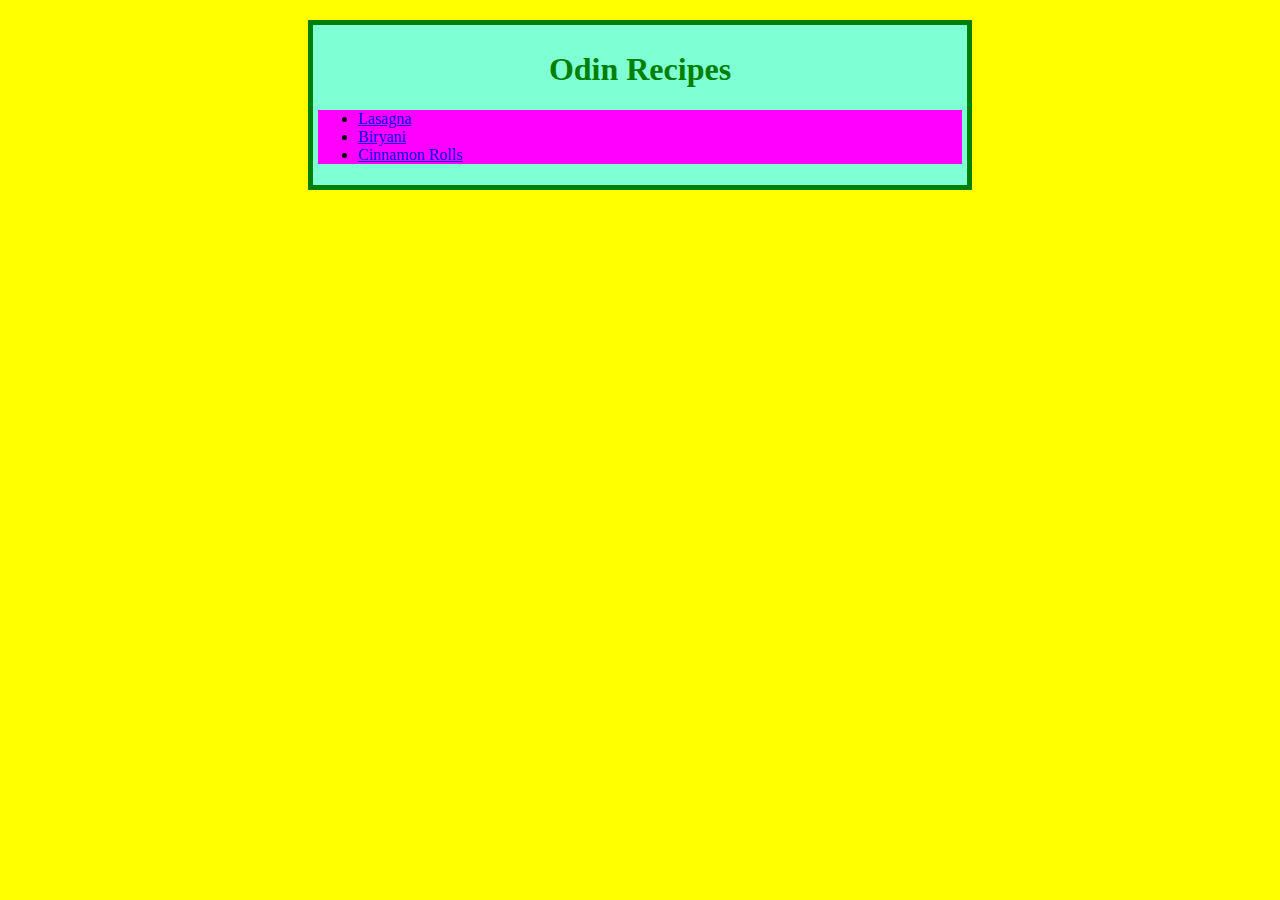
<file: index.html>
<!DOCTYPE html>
<html lang="en">
   <head>
      <link rel="stylesheet" href="style.css">
      <meta charset="utf-8">
      <title>Odin Recipes</title>
   </head>
   <body>
      <div>
         <h1>Odin Recipes</h1>
         <ul>
            <li><a href="recipes/lasagna.html">Lasagna</a></li>
            <li><a href="recipes/biryani.html">Biryani</a></li>
            <li><a href="recipes/cinnamon-rolls.html">Cinnamon Rolls</a></li>
         </ul>
      </div>
   </body>
</html>
</file>
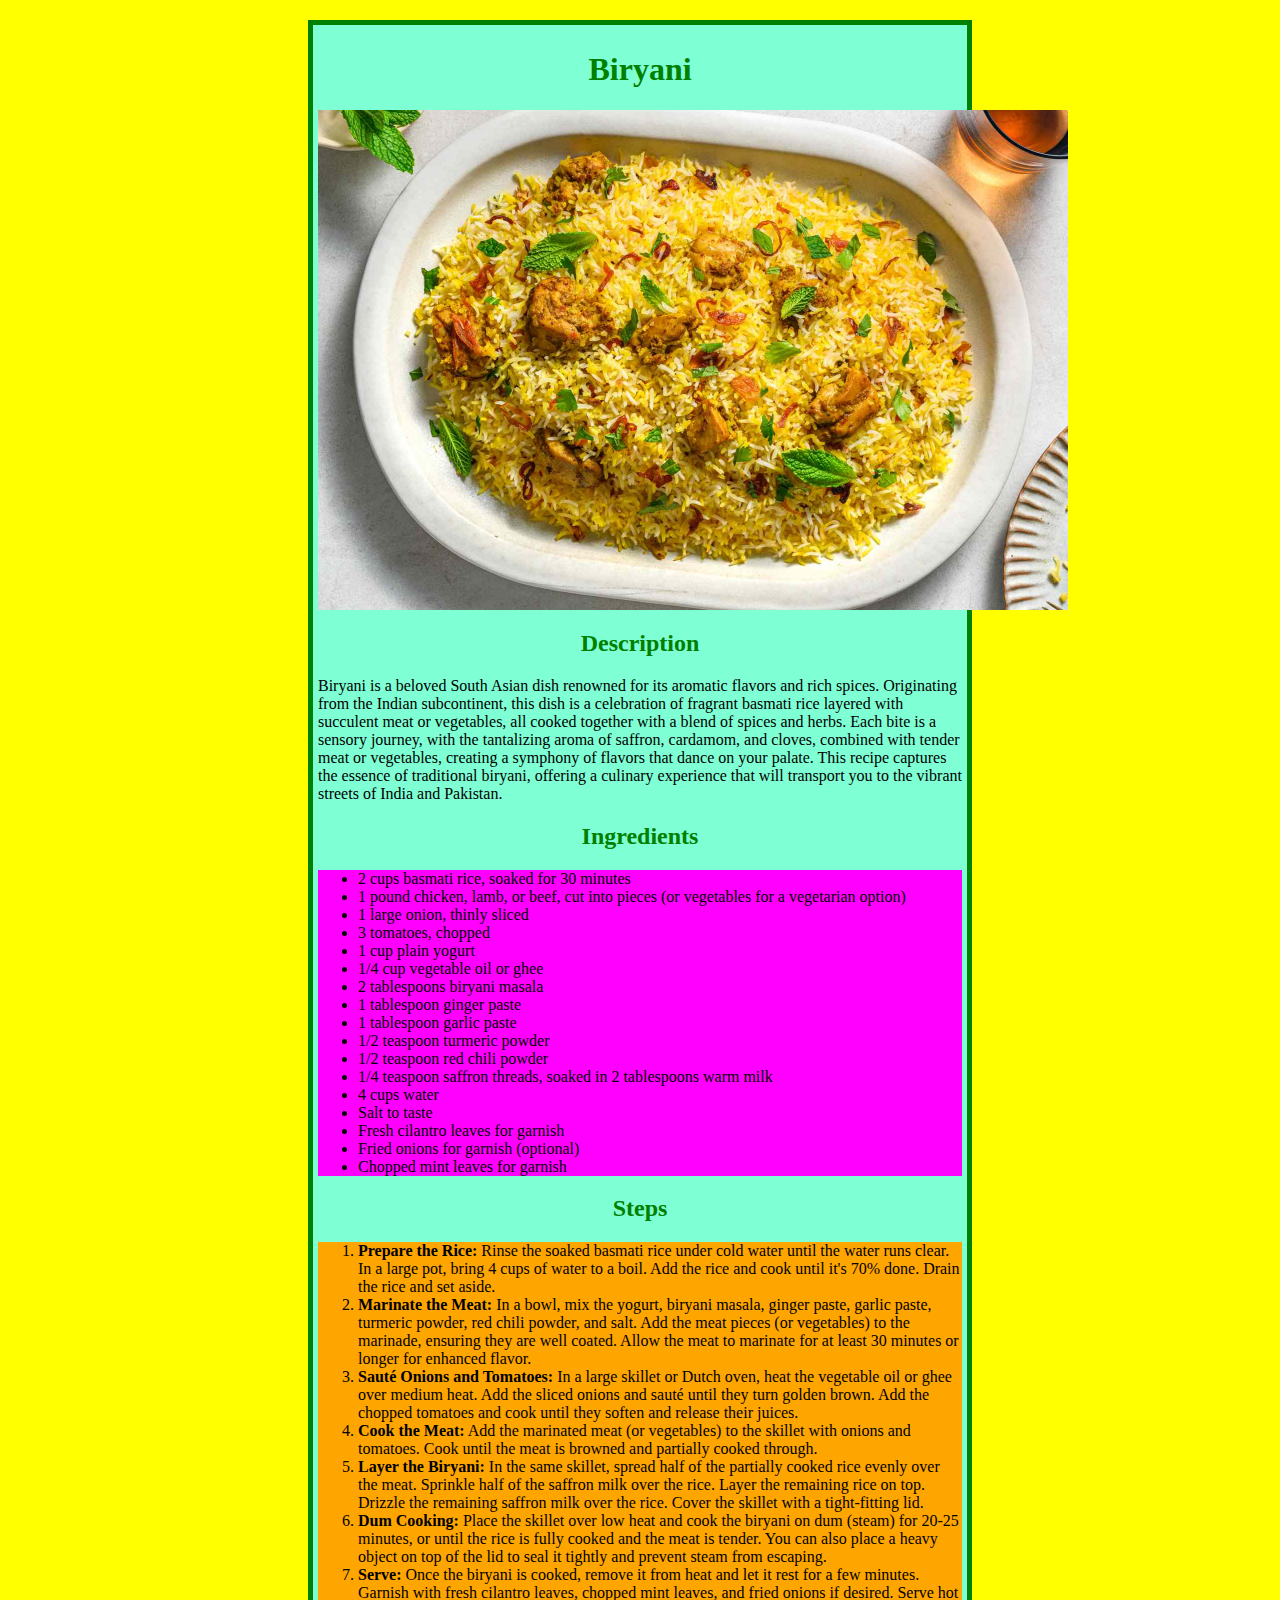
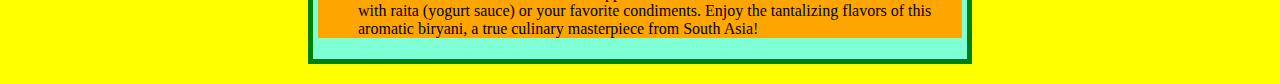
<file: recipes/biryani.html>
<!DOCTYPE html>
<html lang="en">
   <head>
      <link rel="stylesheet" href="../style.css">
      <meta charset="utf-8">
      <title>Biryani by Odin Recipes</title>
   </head>
   <body>
      <div>
         <h1>Biryani</h1>
         <img src="../imgs/biryani.jpg" width="750" height="500">
         <h2>Description</h2>
         <p>Biryani is a beloved South Asian dish renowned for its aromatic flavors and rich spices. Originating from the Indian subcontinent, this dish is a celebration of fragrant basmati rice layered with succulent meat or vegetables, all cooked together with a blend of spices and herbs. Each bite is a sensory journey, with the tantalizing aroma of saffron, cardamom, and cloves, combined with tender meat or vegetables, creating a symphony of flavors that dance on your palate. This recipe captures the essence of traditional biryani, offering a culinary experience that will transport you to the vibrant streets of India and Pakistan.
         </p>


         <h2>Ingredients</h3>
         <ul>
            <li>2 cups basmati rice, soaked for 30 minutes</li>
            <li>1 pound chicken, lamb, or beef, cut into pieces (or vegetables for a vegetarian option)</li>
            <li>1 large onion, thinly sliced</li>
            <li>3 tomatoes, chopped</li>
            <li>1 cup plain yogurt</li>
            <li>1/4 cup vegetable oil or ghee</li>
            <li>2 tablespoons biryani masala</li>
            <li>1 tablespoon ginger paste</li>
            <li>1 tablespoon garlic paste</li>
            <li>1/2 teaspoon turmeric powder</li>
            <li>1/2 teaspoon red chili powder</li>
            <li>1/4 teaspoon saffron threads, soaked in 2 tablespoons warm milk</li>
            <li>4 cups water</li>
            <li>Salt to taste</li>
            <li>Fresh cilantro leaves for garnish</li>
            <li>Fried onions for garnish (optional)</li>
            <li>Chopped mint leaves for garnish</li>
         </ul>
         <h2>Steps</h2>
         <ol>
            <li><strong>Prepare the Rice:</strong> Rinse the soaked basmati rice under cold water until the water runs clear. In a large pot, bring 4 cups of water to a boil. Add the rice and cook until it's 70% done. Drain the rice and set aside.</li>
            <li><strong>Marinate the Meat:</strong> In a bowl, mix the yogurt, biryani masala, ginger paste, garlic paste, turmeric powder, red chili powder, and salt. Add the meat pieces (or vegetables) to the marinade, ensuring they are well coated. Allow the meat to marinate for at least 30 minutes or longer for enhanced flavor.</li>
            <li><strong>Sauté Onions and Tomatoes:</strong> In a large skillet or Dutch oven, heat the vegetable oil or ghee over medium heat. Add the sliced onions and sauté until they turn golden brown. Add the chopped tomatoes and cook until they soften and release their juices.</li>
            <li><strong>Cook the Meat:</strong> Add the marinated meat (or vegetables) to the skillet with onions and tomatoes. Cook until the meat is browned and partially cooked through.</li>
            <li><strong>Layer the Biryani:</strong> In the same skillet, spread half of the partially cooked rice evenly over the meat. Sprinkle half of the saffron milk over the rice. Layer the remaining rice on top. Drizzle the remaining saffron milk over the rice. Cover the skillet with a tight-fitting lid.</li>
            <li><strong>Dum Cooking:</strong> Place the skillet over low heat and cook the biryani on dum (steam) for 20-25 minutes, or until the rice is fully cooked and the meat is tender. You can also place a heavy object on top of the lid to seal it tightly and prevent steam from escaping.</li>
            <li><strong>Serve:</strong> Once the biryani is cooked, remove it from heat and let it rest for a few minutes. Garnish with fresh cilantro leaves, chopped mint leaves, and fried onions if desired. Serve hot with raita (yogurt sauce) or your favorite condiments. Enjoy the tantalizing flavors of this aromatic biryani, a true culinary masterpiece from South Asia!</li>
         </ol>
      </div>
   </body>
</html>
</file>
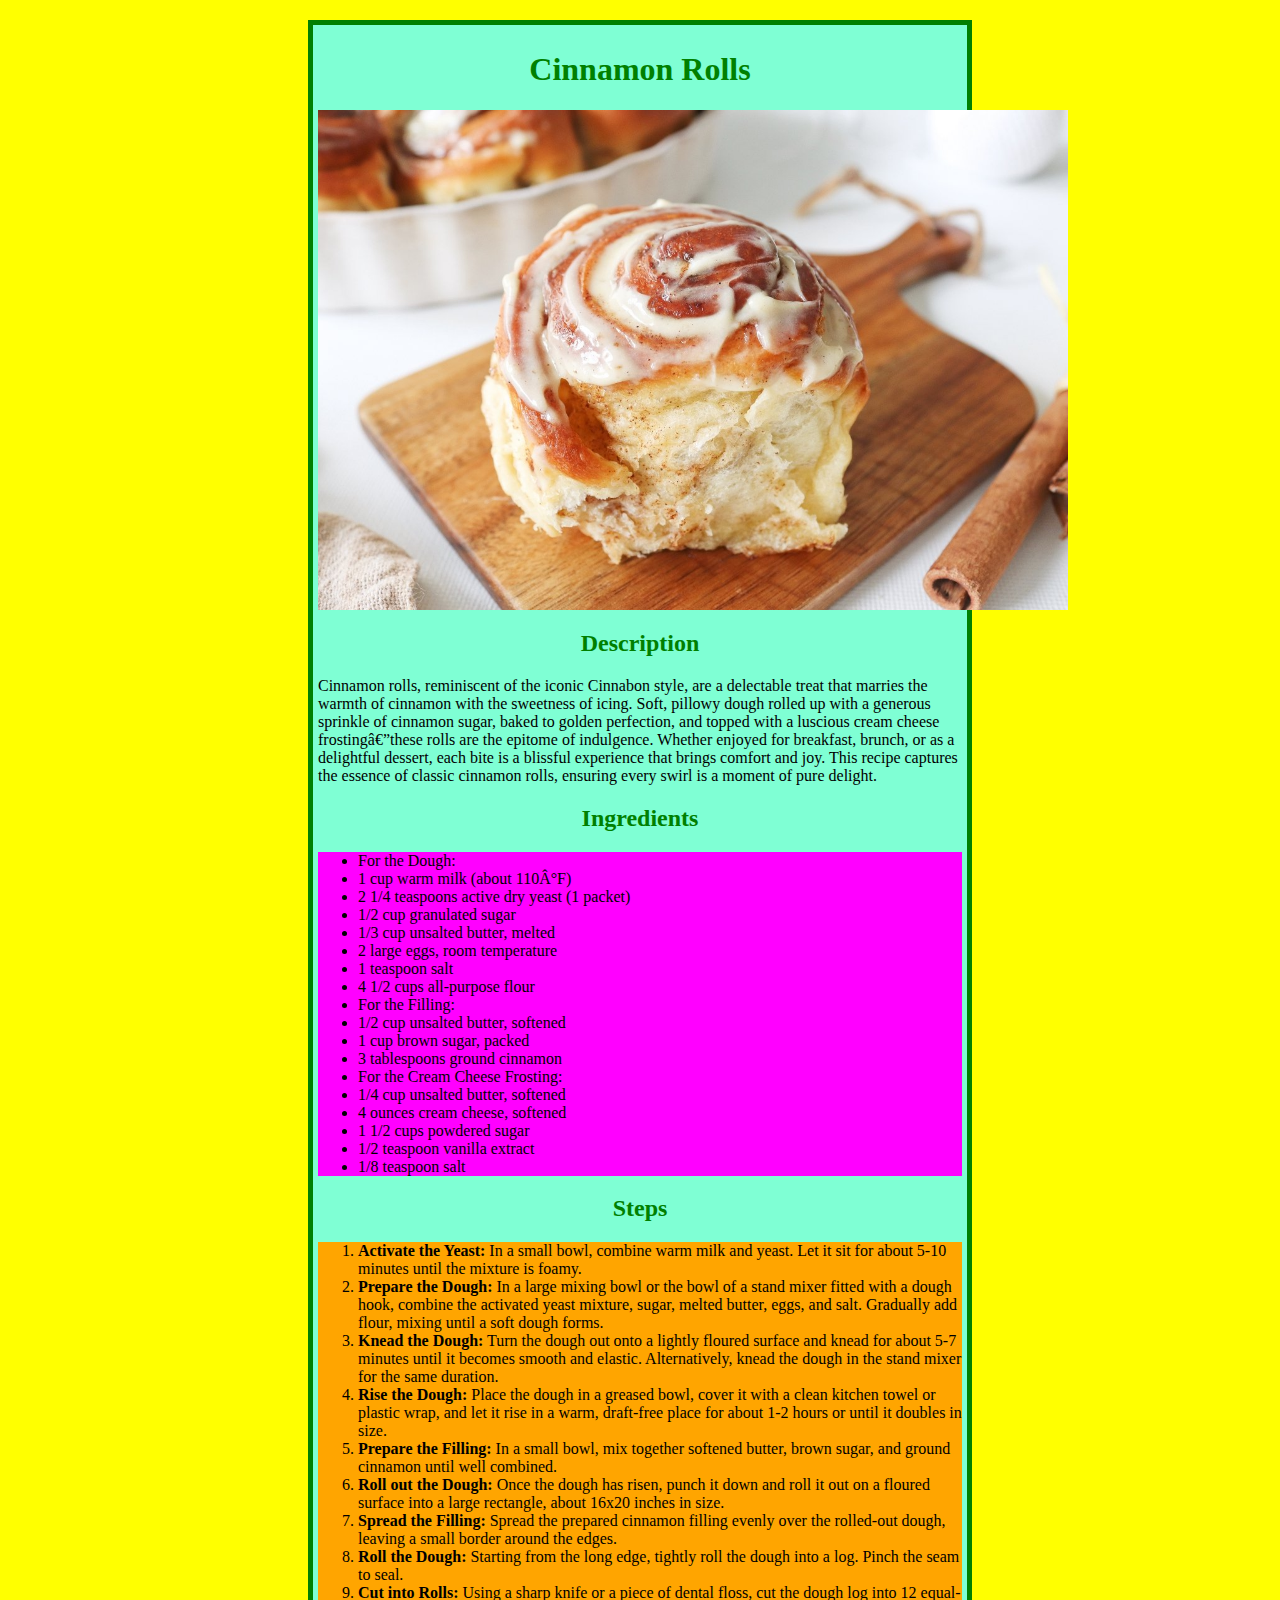
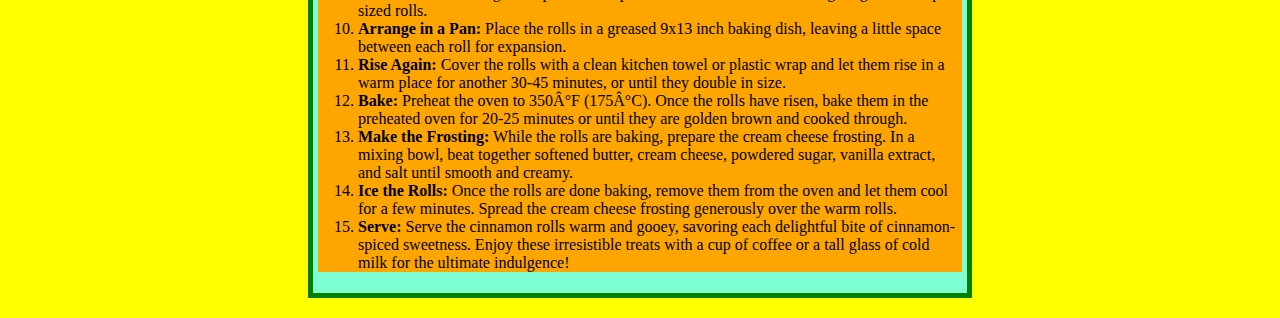
<file: recipes/cinnamon-rolls.html>
<!DOCTYPE html>
<html lang="en">
   <head>
      <link rel="stylesheet" href="../style.css"
      <meta charset="utf-8">
      <title>Cinnamon Rolls by Odin Recipes</title>
   </head>
   <body>
      <div>
         <h1>Cinnamon Rolls</h1>
         <img src="../imgs/cinnamon-rolls.jpg" width="750" height="500">
         <h2>Description</h2>
         <p>Cinnamon rolls, reminiscent of the iconic Cinnabon style, are a delectable treat that marries the warmth of cinnamon with the sweetness of icing. Soft, pillowy dough rolled up with a generous sprinkle of cinnamon sugar, baked to golden perfection, and topped with a luscious cream cheese frosting—these rolls are the epitome of indulgence. Whether enjoyed for breakfast, brunch, or as a delightful dessert, each bite is a blissful experience that brings comfort and joy. This recipe captures the essence of classic cinnamon rolls, ensuring every swirl is a moment of pure delight.
         </p>


         <h2>Ingredients</h3>
         <ul>
            <li>For the Dough:</li>
            <li>1 cup warm milk (about 110°F)</li>
            <li>2 1/4 teaspoons active dry yeast (1 packet)</li>
            <li>1/2 cup granulated sugar</li>
            <li>1/3 cup unsalted butter, melted</li>
            <li>2 large eggs, room temperature</li>
            <li>1 teaspoon salt</li>
            <li>4 1/2 cups all-purpose flour</li>
            <li>For the Filling:</li>
            <li>1/2 cup unsalted butter, softened</li>
            <li>1 cup brown sugar, packed</li>
            <li>3 tablespoons ground cinnamon</li>
            <li>For the Cream Cheese Frosting:</li>
            <li>1/4 cup unsalted butter, softened</li>
            <li>4 ounces cream cheese, softened</li>
            <li>1 1/2 cups powdered sugar</li>
            <li>1/2 teaspoon vanilla extract</li>
            <li>1/8 teaspoon salt</li>
         </ul>


         <h2>Steps</h2>
         <ol>
            <li><strong>Activate the Yeast:</strong> In a small bowl, combine warm milk and yeast. Let it sit for about 5-10 minutes until the mixture is foamy.</li>
            <li><strong>Prepare the Dough:</strong> In a large mixing bowl or the bowl of a stand mixer fitted with a dough hook, combine the activated yeast mixture, sugar, melted butter, eggs, and salt. Gradually add flour, mixing until a soft dough forms.</li>
            <li><strong>Knead the Dough:</strong> Turn the dough out onto a lightly floured surface and knead for about 5-7 minutes until it becomes smooth and elastic. Alternatively, knead the dough in the stand mixer for the same duration.</li>
            <li><strong>Rise the Dough:</strong> Place the dough in a greased bowl, cover it with a clean kitchen towel or plastic wrap, and let it rise in a warm, draft-free place for about 1-2 hours or until it doubles in size.</li>
            <li><strong>Prepare the Filling:</strong> In a small bowl, mix together softened butter, brown sugar, and ground cinnamon until well combined.</li>
            <li><strong>Roll out the Dough:</strong> Once the dough has risen, punch it down and roll it out on a floured surface into a large rectangle, about 16x20 inches in size.</li>
            <li><strong>Spread the Filling:</strong> Spread the prepared cinnamon filling evenly over the rolled-out dough, leaving a small border around the edges.</li>
            <li><strong>Roll the Dough:</strong> Starting from the long edge, tightly roll the dough into a log. Pinch the seam to seal.</li>
            <li><strong>Cut into Rolls:</strong> Using a sharp knife or a piece of dental floss, cut the dough log into 12 equal-sized rolls.</li>
            <li><strong>Arrange in a Pan:</strong> Place the rolls in a greased 9x13 inch baking dish, leaving a little space between each roll for expansion.</li>
            <li><strong>Rise Again:</strong> Cover the rolls with a clean kitchen towel or plastic wrap and let them rise in a warm place for another 30-45 minutes, or until they double in size.</li>
            <li><strong>Bake:</strong> Preheat the oven to 350°F (175°C). Once the rolls have risen, bake them in the preheated oven for 20-25 minutes or until they are golden brown and cooked through.</li>
            <li><strong>Make the Frosting:</strong> While the rolls are baking, prepare the cream cheese frosting. In a mixing bowl, beat together softened butter, cream cheese, powdered sugar, vanilla extract, and salt until smooth and creamy.</li>
            <li><strong>Ice the Rolls:</strong> Once the rolls are done baking, remove them from the oven and let them cool for a few minutes. Spread the cream cheese frosting generously over the warm rolls.</li>
            <li><strong>Serve:</strong> Serve the cinnamon rolls warm and gooey, savoring each delightful bite of cinnamon-spiced sweetness. Enjoy these irresistible treats with a cup of coffee or a tall glass of cold milk for the ultimate indulgence!</li>
         </ol>
      </div>
   </body>
</html>
</file>
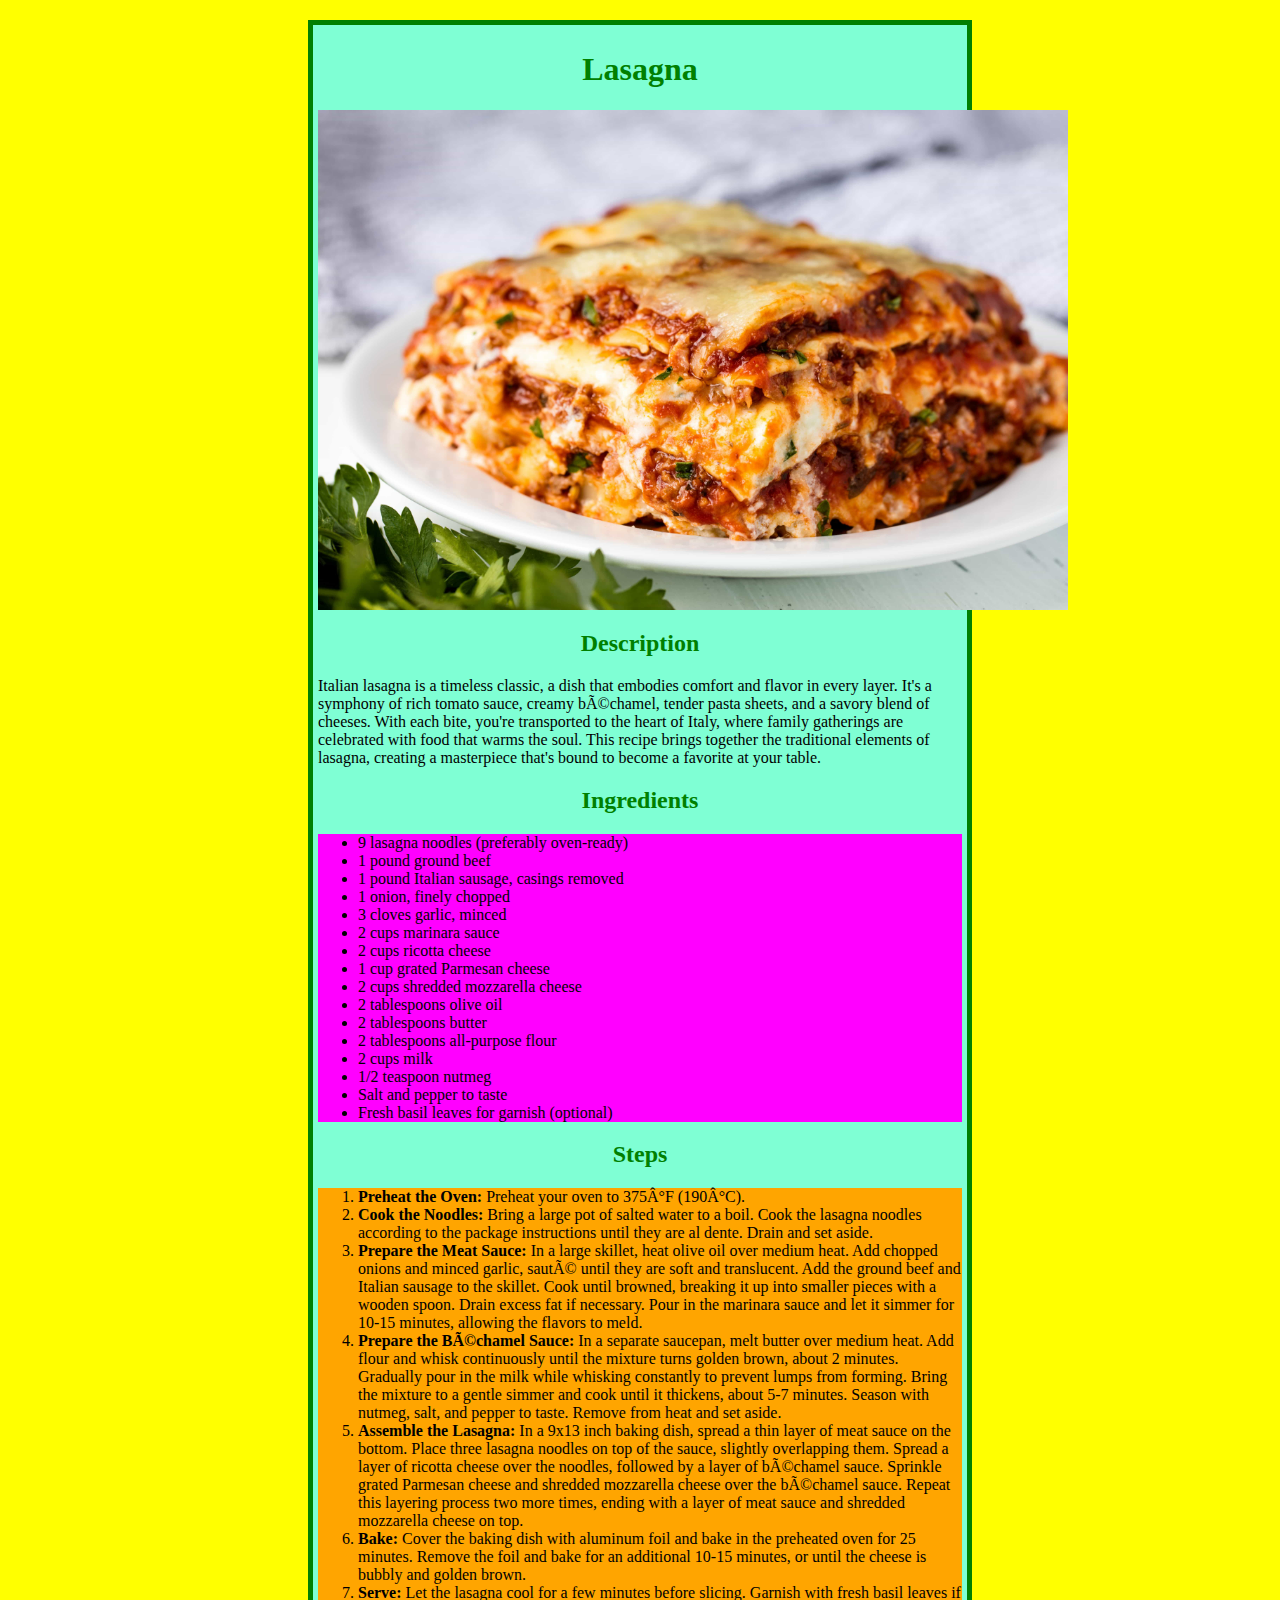
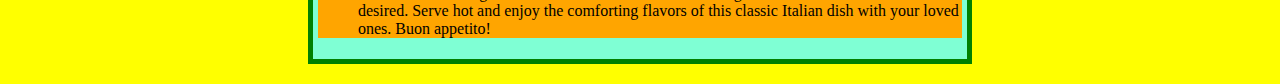
<file: recipes/lasagna.html>
<!DOCTYPE html>
<html lang="en">
   <head>
      <link rel="stylesheet" href="../style.css"
      <meta charset="utf-8">
      <title>Lasagna by Odin Recipes</title>
   </head>
   <body>
      <div>
      <h1>Lasagna</h1>
      <img src="../imgs/lasagna.jpg" width="750" height="500">
      <h2>Description</h2>
      <p>Italian lasagna is a timeless classic, a dish that embodies comfort and flavor in every layer. It's a symphony of rich tomato sauce, creamy béchamel, tender pasta sheets, and a savory blend of cheeses. With each bite, you're transported to the heart of Italy, where family gatherings are celebrated with food that warms the soul. This recipe brings together the traditional elements of lasagna, creating a masterpiece that's bound to become a favorite at your table.
</p>

      <h2>Ingredients</h3>
      <ul>
         <li>9 lasagna noodles (preferably oven-ready)</li>
         <li>1 pound ground beef</li>
         <li>1 pound Italian sausage, casings removed</li>
         <li>1 onion, finely chopped</li>
         <li>3 cloves garlic, minced</li>
         <li>2 cups marinara sauce</li>
         <li>2 cups ricotta cheese</li>
         <li>1 cup grated Parmesan cheese</li>
         <li>2 cups shredded mozzarella cheese</li>
         <li>2 tablespoons olive oil</li>
         <li>2 tablespoons butter</li>
         <li>2 tablespoons all-purpose flour</li>
         <li>2 cups milk</li>
         <li>1/2 teaspoon nutmeg</li>
         <li>Salt and pepper to taste</li>
         <li>Fresh basil leaves for garnish (optional)</li>
      </ul>
      <h2>Steps</h2>
      <ol>
         <li><strong>Preheat the Oven:</strong> Preheat your oven to 375°F (190°C).</li>
         <li><strong>Cook the Noodles:</strong> Bring a large pot of salted water to a boil. Cook the lasagna noodles according to the package instructions until they are al dente. Drain and set aside.</li>
         <li><strong>Prepare the Meat Sauce:</strong> In a large skillet, heat olive oil over medium heat. Add chopped onions and minced garlic, sauté until they are soft and translucent. Add the ground beef and Italian sausage to the skillet. Cook until browned, breaking it up into smaller pieces with a wooden spoon. Drain excess fat if necessary. Pour in the marinara sauce and let it simmer for 10-15 minutes, allowing the flavors to meld.</li>
         <li><strong>Prepare the Béchamel Sauce:</strong> In a separate saucepan, melt butter over medium heat. Add flour and whisk continuously until the mixture turns golden brown, about 2 minutes. Gradually pour in the milk while whisking constantly to prevent lumps from forming. Bring the mixture to a gentle simmer and cook until it thickens, about 5-7 minutes. Season with nutmeg, salt, and pepper to taste. Remove from heat and set aside.</li>
         <li><strong>Assemble the Lasagna:</strong> In a 9x13 inch baking dish, spread a thin layer of meat sauce on the bottom. Place three lasagna noodles on top of the sauce, slightly overlapping them. Spread a layer of ricotta cheese over the noodles, followed by a layer of béchamel sauce. Sprinkle grated Parmesan cheese and shredded mozzarella cheese over the béchamel sauce. Repeat this layering process two more times, ending with a layer of meat sauce and shredded mozzarella cheese on top.</li>
         <li><strong>Bake:</strong> Cover the baking dish with aluminum foil and bake in the preheated oven for 25 minutes. Remove the foil and bake for an additional 10-15 minutes, or until the cheese is bubbly and golden brown.</li>
         <li><strong>Serve:</strong> Let the lasagna cool for a few minutes before slicing. Garnish with fresh basil leaves if desired. Serve hot and enjoy the comforting flavors of this classic Italian dish with your loved ones. Buon appetito!</li>
      </ol>
   </div>
   </body>
</html>
</file>
<file: style.css>
body {
   font-family: "Lucida Handwriting", cursive;
   background-color: yellow;
}
div {
   border: 5px green solid;
   margin: 20px 300px;
   padding: 5px;
   background-color: aquamarine;
}
h1, h2 {
   text-align: center;
   color: green;
}
ul {
   background-color: magenta;
}
ol {
   background-color: orange;
}
img {
   display: block;
   margin: auto;
   align-content: center;
}
</file>
